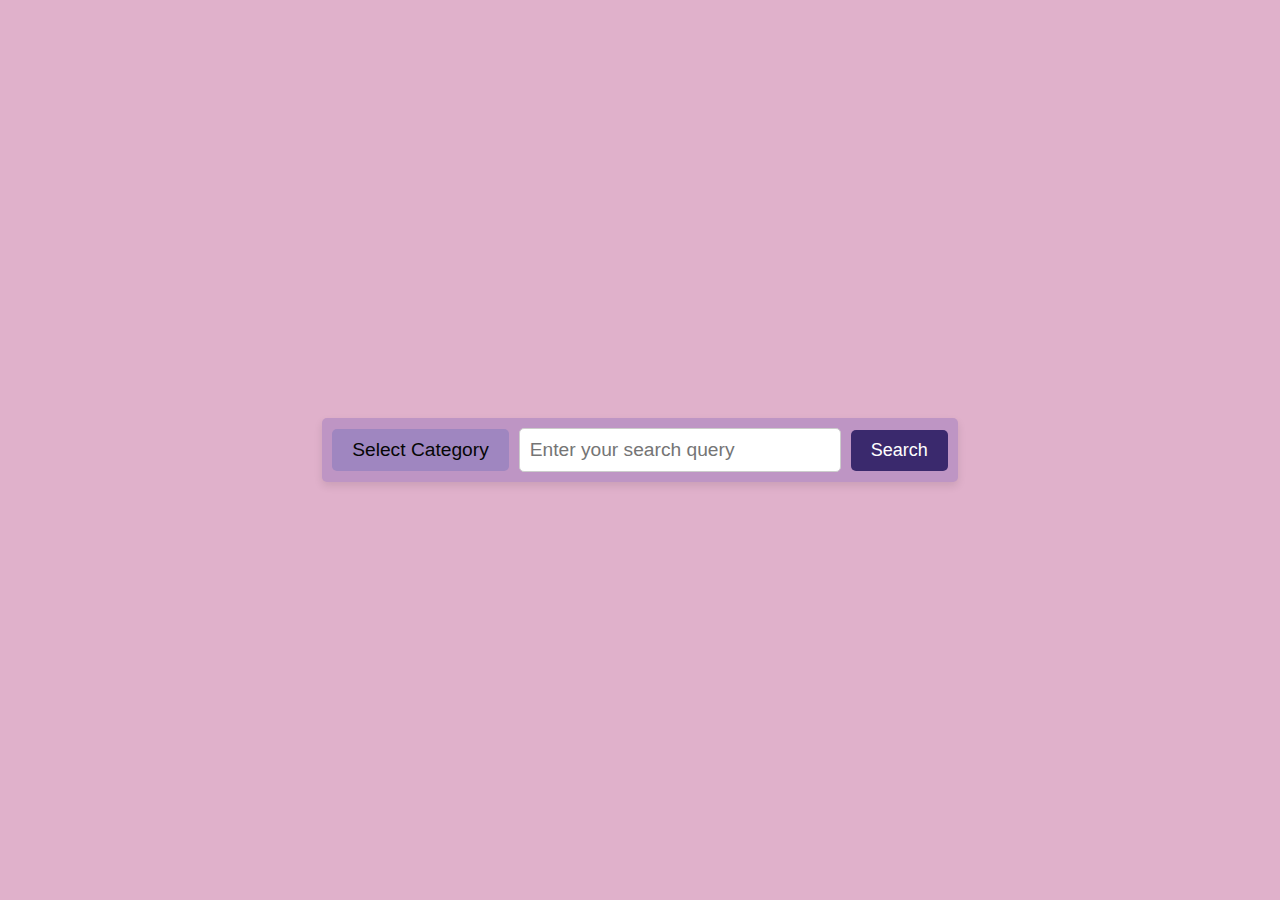
<file: index.html>
<!DOCTYPE html>
<html lang="en">
<head>
    <meta charset="UTF-8">
    <meta name="viewport" content="width=device-width, initial-scale=1.0">
    <title>Search Interface</title>
   <link rel="stylesheet" href="index.css">
</head>
<body>
    <div class="search-container">
        <div class="dropdown">
            <button>Select Category</button>
            <div class="dropdown-content">
                <a href="#">Everything</a>
                <a href="http://127.0.0.1:5500/sw.html">Software Development</a>
                <a href="http://127.0.0.1:5500/wb.html">Web Development</a>
                <a href="http://127.0.0.1:5500/da.html">Data Analyst</a>
                <a href="http://127.0.0.1:5500/it.html">IT Consultant</a>
                <a href="http://127.0.0.1:5500/nw.html">Network Administrator</a>
            </div>
        </div>
        <input type="text" class="search-input" placeholder="Enter your search query">
        <button class="search-button">Search</button>
    </div>
</body>
</html>
</file>
<file: index.css>
body {
    display: flex;
    justify-content: center;
    align-items: center;
    height: 100vh;
    margin: 0;
    font-family: Georgia, 'Times New Roman', Times, serif;
    background-color:#e0b1cb;
}

.search-container {
    display: flex;
    align-items: center;
    background-color:#be95c4;
    padding: 10px;
    box-shadow: 0px 4px 8px rgba(0,0,0,0.1);
    border-radius: 5px;
    color: black;

}

.dropdown {
    position: relative;
    margin-right: 10px;
    color:black ;
}

.dropdown button {
    background-color:#9f86c0;
    font-size: larger;
    color: rgb(6, 6, 6);
    padding: 10px 20px;
    border: none;
    cursor: pointer;
    border-radius: 5px;
}

.dropdown-content {
    display: none;
    position: absolute;
    background-color:#5e548e;
    min-width: 200px;
    box-shadow: 0px 8px 16px 0px rgba(0,0,0,0.2);
    z-index: 1;
    border-radius: 5px;
    overflow: hidden;
}

.dropdown-content a {
    color: rgb(10, 10, 10);
    padding: 12px 16px;
    text-decoration: none;
    display: block;
    background-color: #be95c4;
}

.dropdown-content a:hover {
    background-color: #f1f1f1;
}

.dropdown:hover .dropdown-content {
    display: block;
}

.search-input {
    padding: 10px;
    width: 300px;
    border: 1px solid #ccc;
    font-size: larger;
    border-radius: 5px;
    margin-right: 10px;
}

.search-button {
    background-color:#3a296d;
    font-size: large;
    color: white;
    padding: 10px 20px;
    border: none;
    cursor: pointer;
    border-radius: 5px;
}

.search-button:hover {
    background-color: #5e548e;
}
</file>
